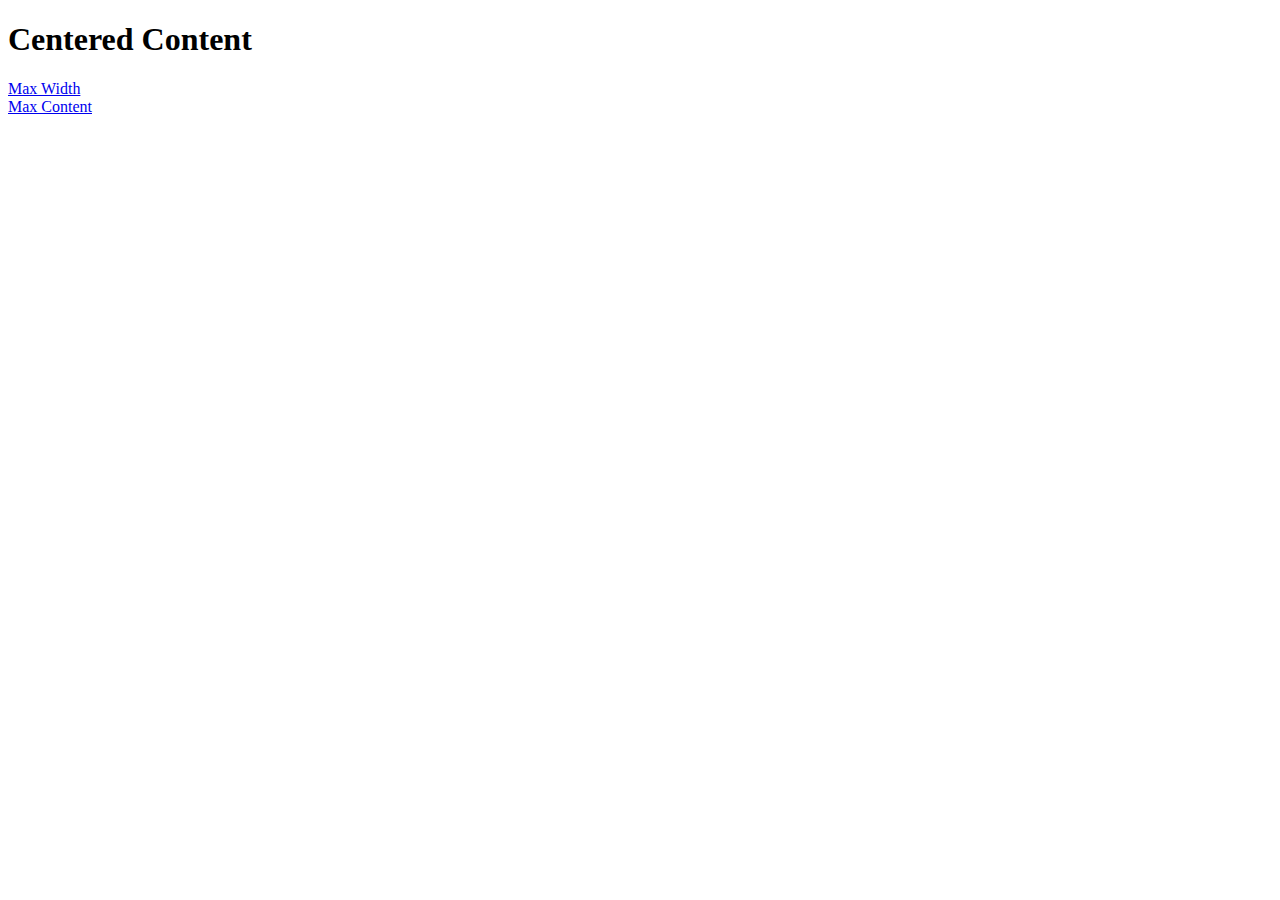
<file: index.html>
<!DOCTYPE html>
<html lang="en">
    <head>
        <meta charset="utf-8">
        <meta name="viewport" content="width=device-width, initial-scale=1.0">
        <title>Centered Content</title>
    </head>
    <body>
        <h1>Centered Content</h1>
        <a href="max-width.html">Max Width</a>
        <li><a href="max-content.html">Max Content</a></li>
    </body>
</html>
</file>
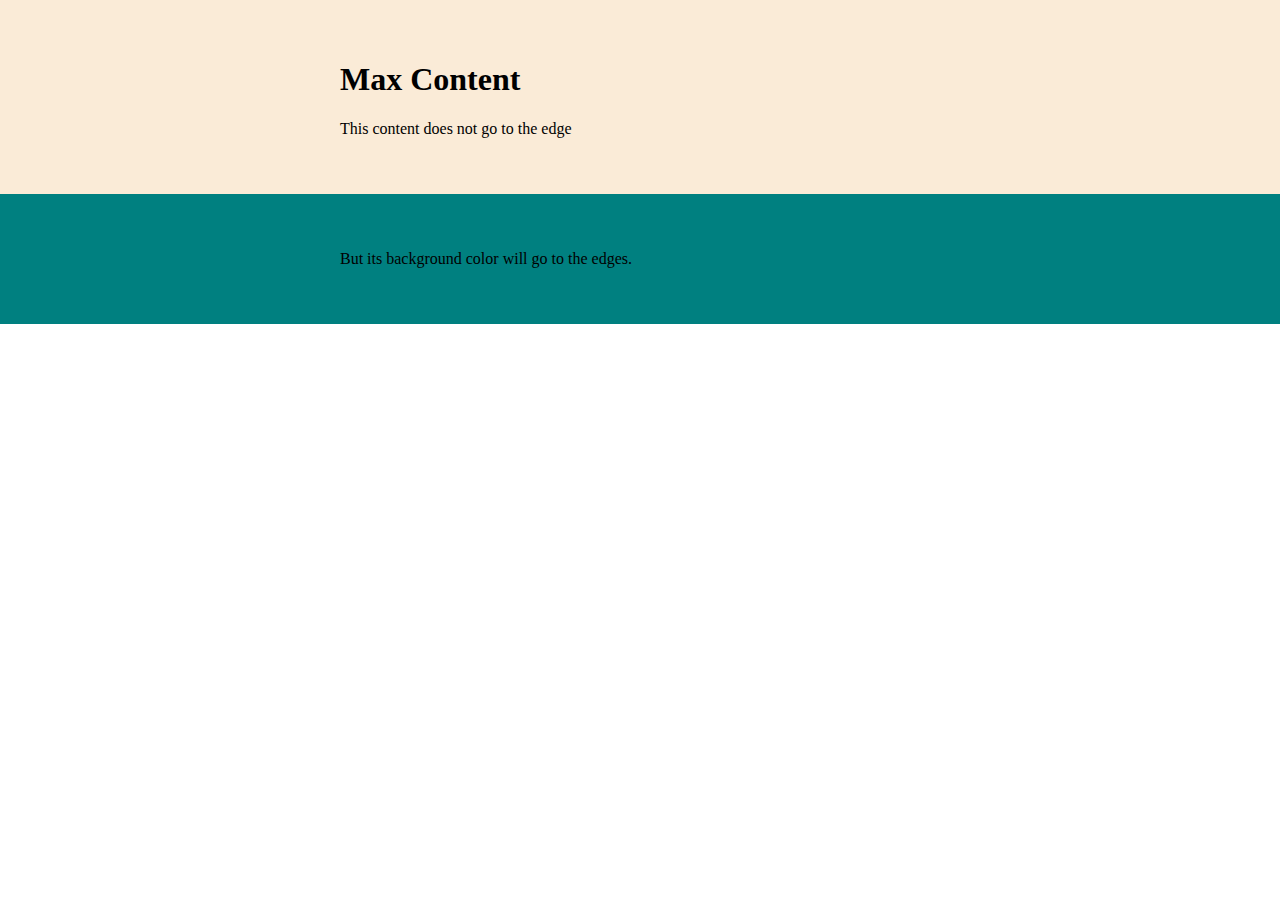
<file: max-content.html>
<!DOCTYPE html>
<html lang="en">
    <head>
        <meta charset="utf-8">
        <meta name="viewport" content="width=device-width, initial-scale=1.0">
        <title>Max Conent</title>
        <link href="max-content.css" rel="stylesheet" type="text/css">
    </head>
    <body>
        <header class="header">
            <div class="wrapper">
                <h1>Max Content</h1>
                <p>This content does not go to the edge</p>
            </div>
            </header>
            <main class="main">
                <div class="wrapper">
                    <p>
                        But its background color will go to the edges.
                    </p>
                </div>
            </main>
        </div>
    </body>
</html>
</file>
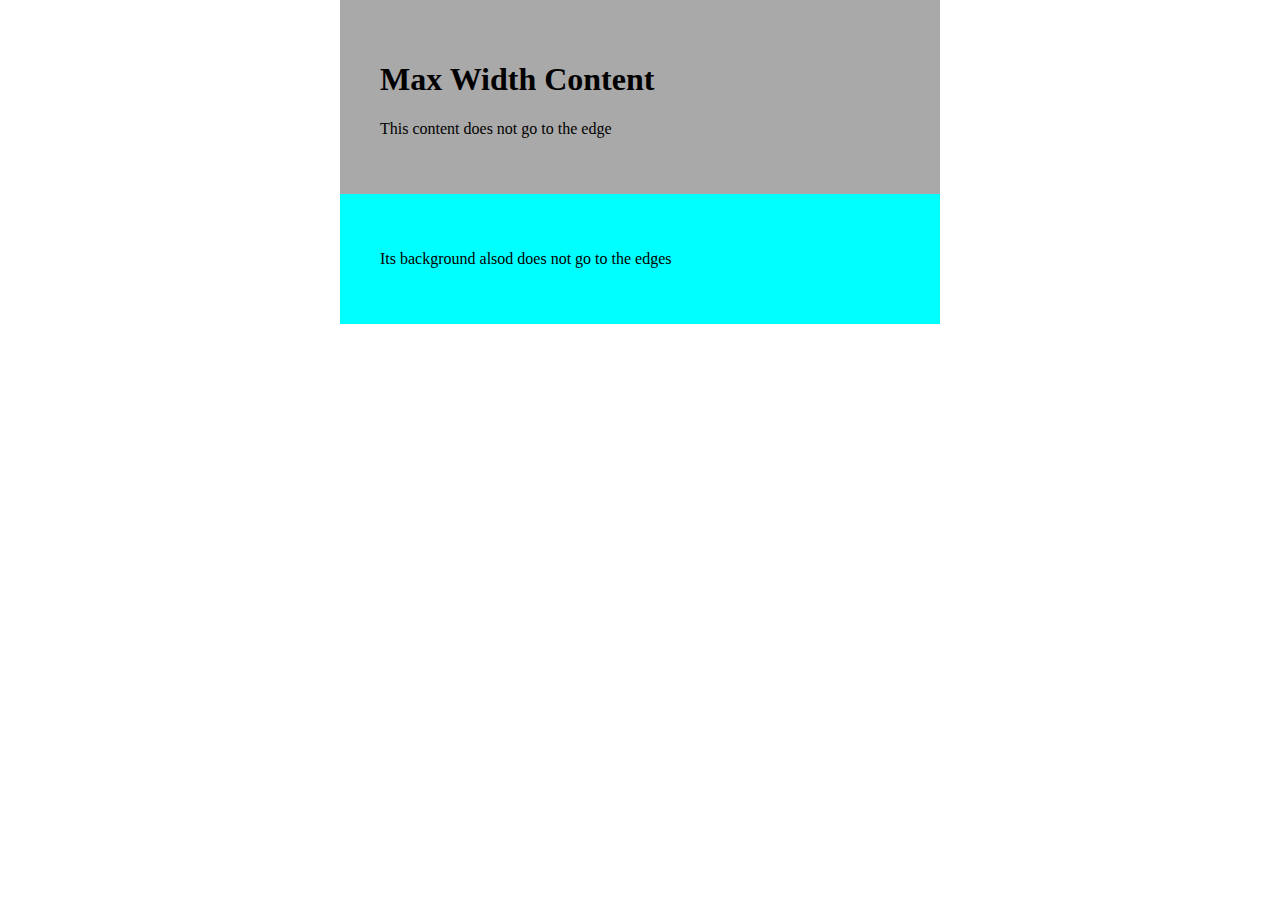
<file: max-width.html>
<!DOCTYPE html>
<html lang="en">
    <head>
        <meta charset="utf-8">
        <meta name="viewport" content="width=device-width, initial-scale=1.0">
        <title>Max Width Content</title>
        <link href="max-width.css" rel="stylesheet" type="text/css">
    </head>
    <body>
        <div class="wrapper">
            <header class="header">
                <h1>Max Width Content</h1>
                <p>This content does not go to the edge</p>
            </header>
            <main class="main">
                <p>
                    Its background alsod does not go to the edges
                </p>
            </main>
        </div>
    </body>
</html>
</file>
<file: max-content.css>
body {
    margin:0;
}

.header {
    background-color: antiquewhite;
    padding: 40px;
}

.main {
    background-color: teal;
    padding: 40px;
}

.wrapper {
    max-width: 600px;
    margin: auto;
}
</file>
<file: max-width.css>
body {
    margin: 0; 
}

.header {
    background-color: darkgray;
    padding: 40px;
}

.main {
    background-color:aqua;
    padding: 40px;
}

.wrapper {
    max-width: 600px;
    margin: auto;
}
</file>
